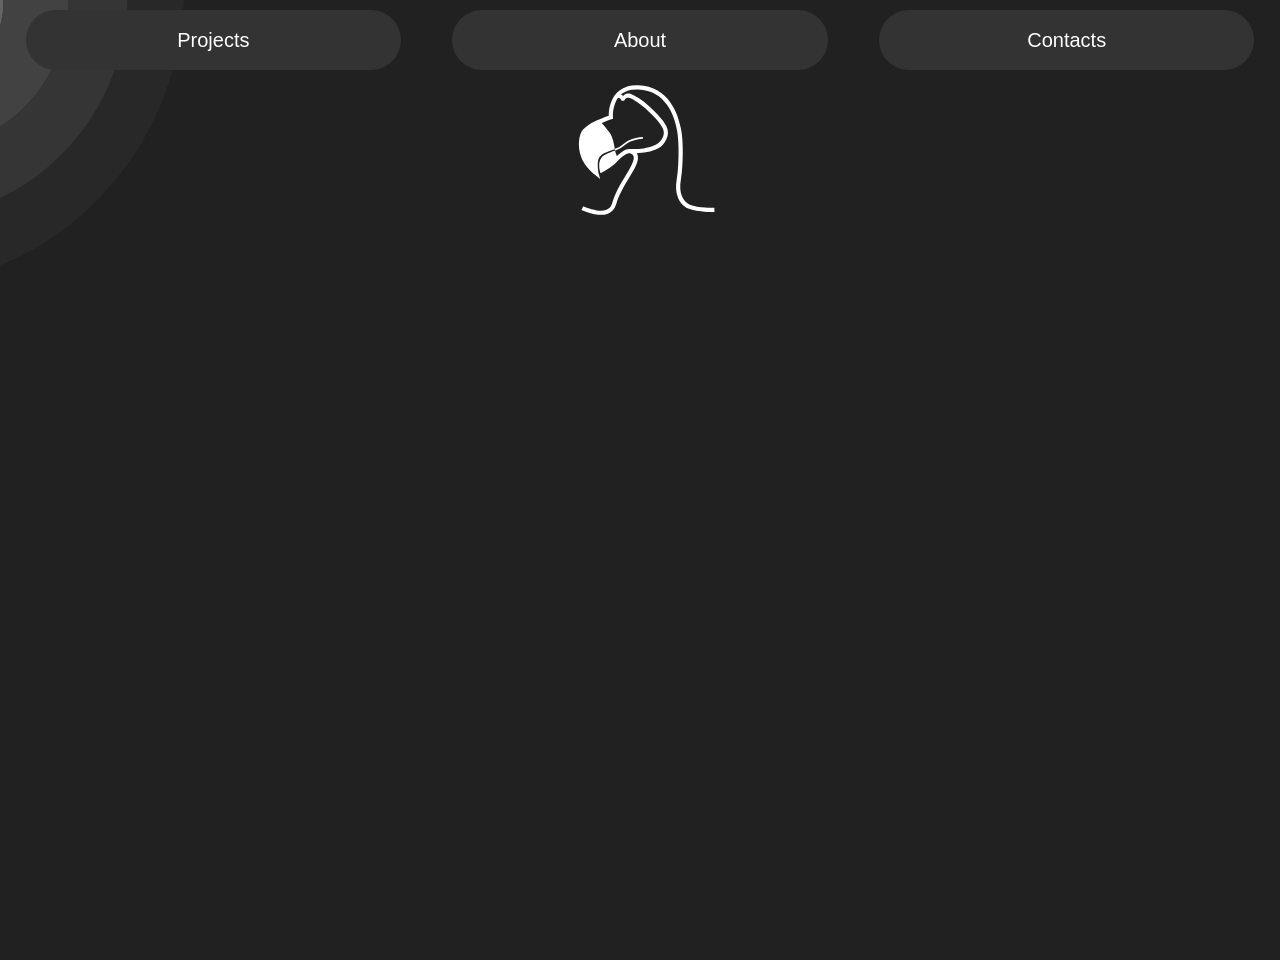
<file: index.html>
<!DOCTYPE html>
<html lang="en">

<head>
  <link rel="preconnect" href="https://fonts.googleapis.com">
  <link rel="preconnect" href="https://fonts.gstatic.com" crossorigin>
  <link href="https://fonts.googleapis.com/css2?family=Coiny&display=swap" rel="stylesheet">
  <meta charset="UTF-8">
  <meta name="viewport" content="width=device-width, initial-scale=1.0">
  <link rel="stylesheet" href="style.css">
  <title>My Website</title>
  
</head>

<body>
  <div class="logo">
   <img src="DodoLogo.svg" alt="Logo">
  </div>
  <div id="cursor-circle">
      <div class="inner i1"></div>
      <div class="inner i2"></div>
      <div class="inner i3"></div>
  </div>
  <div class="topbar">
      <button onclick="switchPanel('home')">Projects</button>
      <button onclick="switchPanel('about')">About</button>
      <button onclick="switchPanel('projects')">Contacts</button>
  </div>
  <div id="sidePanel" class="panel">
      <div id="panelContent"></div>
      <!-- <h2>Settings</h2>
      <p>Some content here.</p>
      <button>Button 1</button>
      <button>Button 2</button> -->
  </div>
  <!-- <header>
    <h1>My Website</h1>
  </header>
  <nav>
    <a href="#">Home</a>
    <a href="#">About</a>
    <a href="#">Contact</a>
  </nav>

  <main>
    <h2>Welcome</h2>
    <p>This is the main content area.</p>

    <button id="myButton">Click Me</button>
  </main>

  <footer>
    <p>Copyright © 2026</p>
  </footer> -->
  <script src="https://cdn.babylonjs.com/babylon.js"></script>
  <script src="https://cdn.babylonjs.com/loaders/babylonjs.loaders.min.js"></script>
  <script src="https://cdn.babylonjs.com/gui/babylon.gui.min.js"></script>
  <canvas id="renderCanvas"></canvas>
  <script src="javascript.js" defer></script>
  

  
</body>

</html>
</file>
<file: style.css>
body {
    color: white;
    background-color: #212121;
    margin: 0;
    padding-top: 60px; /* Prevent content from going under the bar */
    font-family: "Coiny", system-ui;
    font-weight: 400;
    font-style: normal;

}

.topbar {
    position: fixed;
    flex-wrap: wrap;
    position: fixed;
    top: 10px;
    left: 0;
    z-index: 1;
    height: 60px;
    width: 100%;

    display: flex;
    /* background: #333; */
    

    transition: width 0.3s ease;
  
    
}

/* when panel is open */
body.panel-open .topbar {
    width: calc(100% - 90%);

}
body.panel-open .topbar button{

    margin-left: 0vw;
    font-size: min(2vw, 20px);


}
/* @media (max-width: 30px) {
    .topbar {
        flex-direction: column;
        width: 60px;
        height: 100vh;
    }

    .topbar button {
        flex: none;
        width: 100%;
        height: 60px;
    }
} */


.topbar button {
    width: 100px;
    margin-left: 2vw;
    margin-right: 2vw;
    border-radius: 50px;
    flex: 1; 
    border: none;
    background: #333;
    color: white;
        white-space: nowrap;
    overflow: hidden;
    text-overflow: ellipsis;
    font-size: 20px;
    
    
    cursor: pointer;
    min-width: 10vw;
    min-height: 60px;

    transition: margin-left 0.3s ease, font-size 0.2s ease, background 0.3s ease;
    
}
.logo {

  position: absolute;
  margin-bottom: 350px;
  top: 50px;
  left: 50%;
  transform: translateX(-50%);
  z-index: -122;
}

.logo img {
  height: 200px; /* adjust size */
}
.topbar button:hover {
    background: #555;
}
.panel {
    position: fixed;


    box-shadow: 10px 0 20px rgba(255, 255, 255, 0);

    padding-left: 30px;

    border-top-left-radius: 10px;
    border-bottom-left-radius:20px;
    
    top: 0px;
    right: 0;

    width: 90%;         
    height: 100vh;
    max-height: 100vh;
    background: #1c1c1c;
    color: white;



    transform: translateX(100%); 
    transition: transform 0.3s ease, box-shadow 0.4s ease;
  
    z-index: 2;
}
#panelContent {
    display: grid;
    grid-template-columns: repeat(auto-fit, minmax(250px, 1fr));
    gap: 20px;
    height: 100%;
    overflow-y:scroll;
    overflow-x: auto;
}

#panelContent h2 {
    margin-bottom: 10px;
    transform: translateX(-20px);
    transform: translateY(20px);
    grid-column: 1 / -1;
}

.project {
    display: flex;
    flex-direction: column;
    align-items: center;
}

.project img {
    border-radius: 20px;
    border: none;
    width: 300px;
    max-width: 100%;
    user-select: none;
    -webkit-user-drag: none;
}

.aboutText {
    overflow: hidden;
    white-space: normal;

    margin-top: 700px;
    width: calc(100% - 60px);
    margin-right: 30px;
  /* use real height instead of % */
    height: 600px;

    grid-column: 1 / -1;


    font-size: 40px;

    box-sizing: border-box;
    text-align: center;
}
.contact-section {
    display: flex;
    flex-direction: column;
    gap: 20px;
}

.contact-box {
    margin-top: 20px;
    background: #222;
    padding: 15px;
    border-radius: 10px;
}

.pricing-grid {
    display: grid;
    grid-template-columns: repeat(auto-fit, minmax(180px, 1fr));
    gap: 15px;
}

.price-card {
    margin-right: 40px;
    margin-top: 30px;
    background: #262626;
    padding: 15px;
    border-radius: 12px;
    text-align: center;
    transition: transform 0.2s ease;
}

.price-card:hover {
    transform: scale(1.05);
}

.price {
    font-size: 22px;
    color: #47ace2;
    margin: 10px 0;
}
canvas {
    
    top: 00px;
    position: absolute;
    width: 100%;
    height: 100%;
    display: block;
    user-select: none;
    align-self: center;
}
html, body {
    margin-top: -30px;
    height: 100%;
    width: 100%;
    user-select: none;
    align-self: center;
    
}

body.panel-open .panel {
    transform: translateX(35px);
    box-shadow: 10px 0 20px rgba(255, 255, 255, 1);
    
    
}
.panel h2,
.panel p,
.panel button {
    margin: 10px;
}
#cursor-circle {
    position: fixed;
    margin: 0px;
    width: 15vh;
    height: 15vh;
    border-radius: 50%;

    background: white;

    pointer-events: none;

    left: 0;
    top: 0;
    display: flex;
    justify-content: center;
    align-items: center;
    opacity: 0.3;

   transform: perspective(800px) rotateX(-10deg) rotateY(25deg) translate(-100%, -50%);
     
}

.inner {
    position: absolute;
    border-radius: 50%;
    background: white;
      /* animation: pulse 1s ease-in-out infinite; */
       
}

.i1 {
    width: 60vh;
    height: 60vh;
    opacity: 0.1;

    
}

.i2 {
    width: 45vh;
    height: 45vh;
    opacity: 0.2;

}

.i3 {
    width: 30vh;
    height: 30vh;
    opacity: 0.3;

}
</file>
